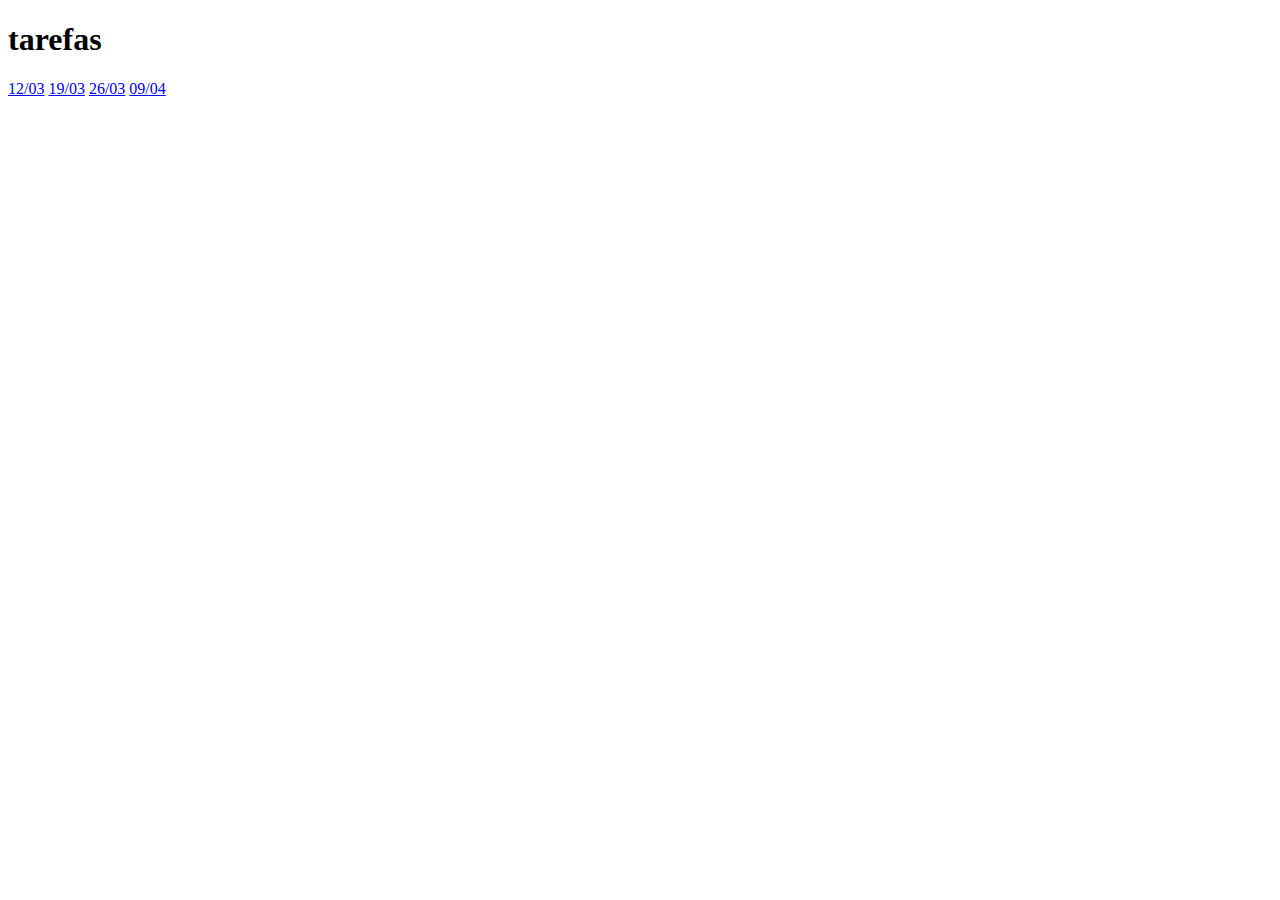
<file: index.html>
<!DOCTYPE html>
<html lang="en">
<head>
    <meta charset="UTF-8">
    <meta name="viewport" content="width=device-width, initial-scale=1.0">
    <title>links forum devops</title>
</head>
<body>
    <div class="box">
        <h1>tarefas</h1>
        <a href="./tarefa dia12/index.html">12/03</a>
        <a href="./tafrefa dia19/">19/03</a>
        <a href="./tarefa dia 26/index.html">26/03</a>
        <a href="./tarefa dia 09/index.html">09/04</a>
    </div>
</body>
</html>
</file>
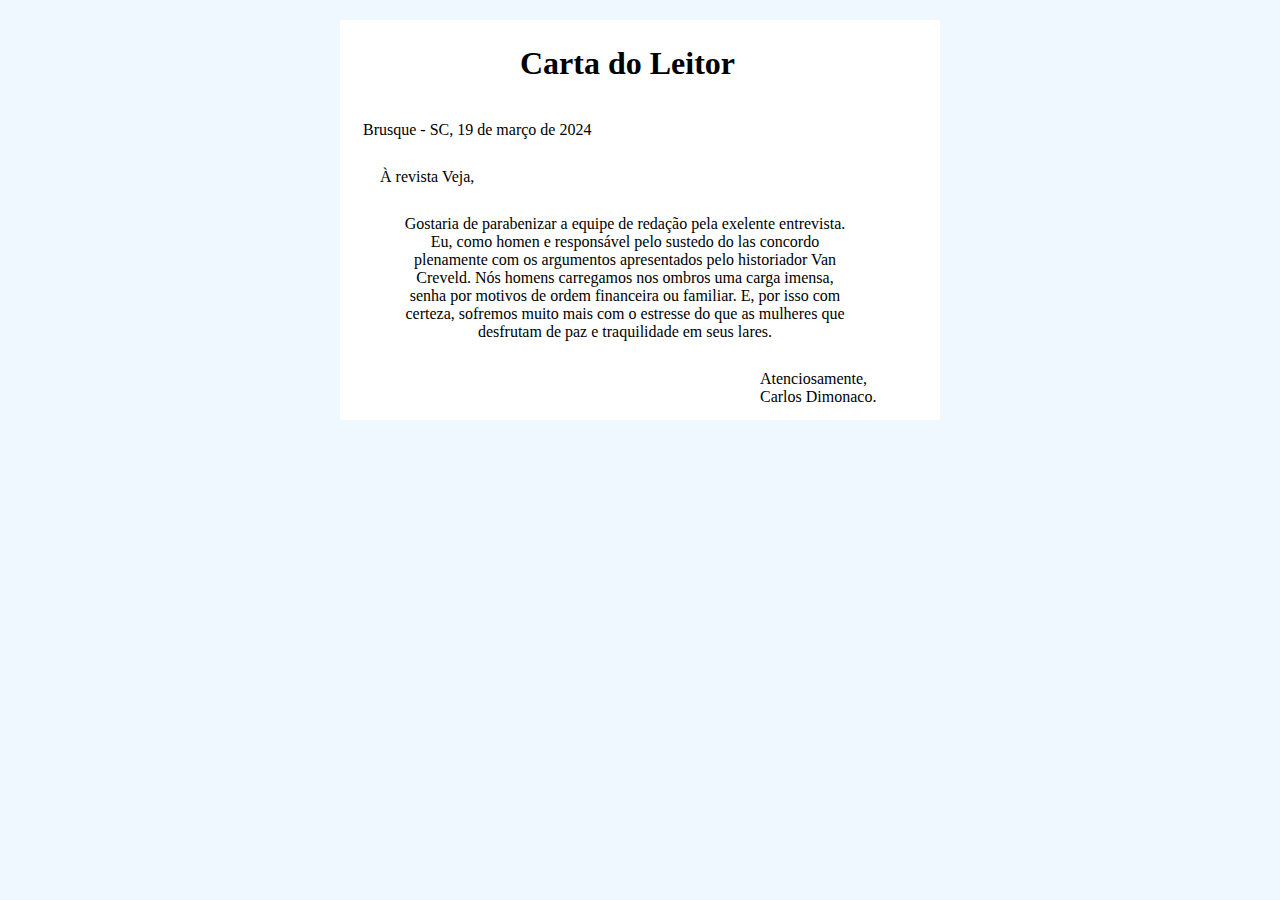
<file: tafrefa dia19/index.html>
<!DOCTYPE html>
<html lang="en">
<head>
    <meta charset="UTF-8">
    <meta name="viewport" content="width=device-width, initial-scale=1.0">
    <link rel="stylesheet" href="./style/style.css">
    <title>Carta</title>
</head>
<body style="display: flex;">
    <div class="carta">
        <h1>Carta do Leitor</h1>
        <p id="dados">Brusque - SC, 19 de março de 2024</p>
        <p id="int">À revista Veja,</p>
        <p id="corpo">Gostaria de parabenizar a equipe de redação pela exelente entrevista. Eu, como homen e responsável
             pelo sustedo do las concordo plenamente com os argumentos apresentados pelo historiador Van Creveld.
            Nós homens carregamos nos ombros uma carga imensa, senha por motivos de ordem financeira ou familiar.
            E, por isso com certeza, sofremos muito mais com o estresse do que as mulheres que desfrutam de paz e traquilidade em seus lares.</p>
        <p id="ass">Atenciosamente,<br>
            Carlos Dimonaco.
        </p>
    </div>
</body>
</html>
</file>
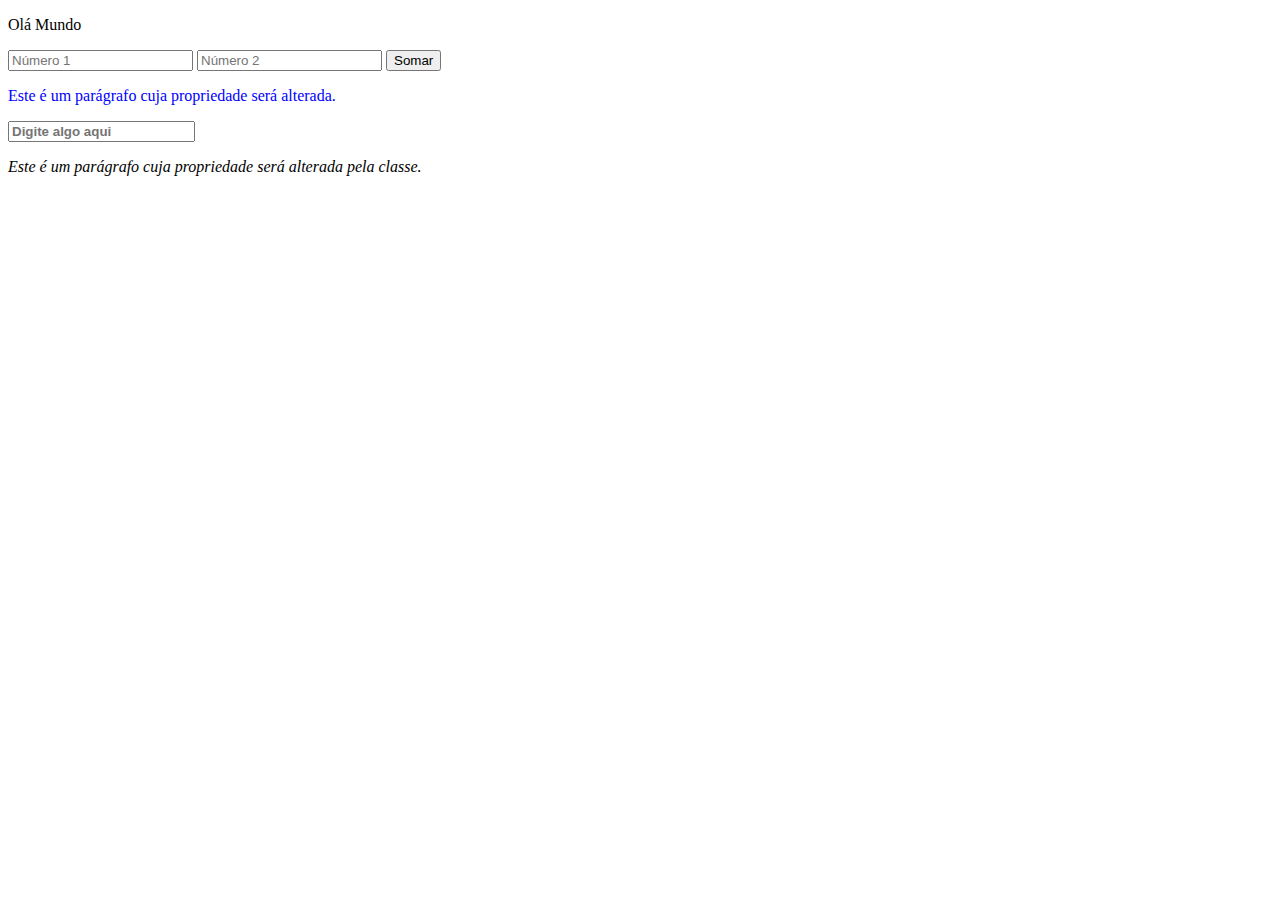
<file: tarefa dia 09/index.html>
<!DOCTYPE html>
<html lang="en">

<head>
    <meta charset="UTF-8">
    <meta name="viewport" content="width=device-width, initial-scale=1.0">
    <title>Title</title>
</head>

<body>

    <p id="helloMessage"></p>

    <input type="number" id="num1" placeholder="Número 1">
    <input type="number" id="num2" placeholder="Número 2">
    <button onclick="somaInteiros()">Somar</button>

    <p id="elementByID">Este é um parágrafo cuja propriedade será alterada.</p>


    <input type="text" name="elementByName" placeholder="Digite algo aqui">


    <p class="elementByClass">Este é um parágrafo cuja propriedade será alterada pela classe.</p>

    <script>
        document.getElementById("helloMessage").innerText = "Olá Mundo";

        function somaInteiros() {
            var num1 = parseInt(document.getElementById("num1").value);
            var num2 = parseInt(document.getElementById("num2").value);
            var resultado = num1 + num2;
            alert("A soma é: " + resultado);
        }

        document.getElementById("elementByID").style.color = "blue";

        var elementsByName = document.getElementsByName("elementByName");
        for (var i = 0; i < elementsByName.length; i++) {
            elementsByName[i].style.fontWeight = "bold";
        }

        var elementsByClass = document.getElementsByClassName("elementByClass");
        for (var i = 0; i < elementsByClass.length; i++) {
            elementsByClass[i].style.fontStyle = "italic";
        }
    </script>

</body>

</html>
</file>
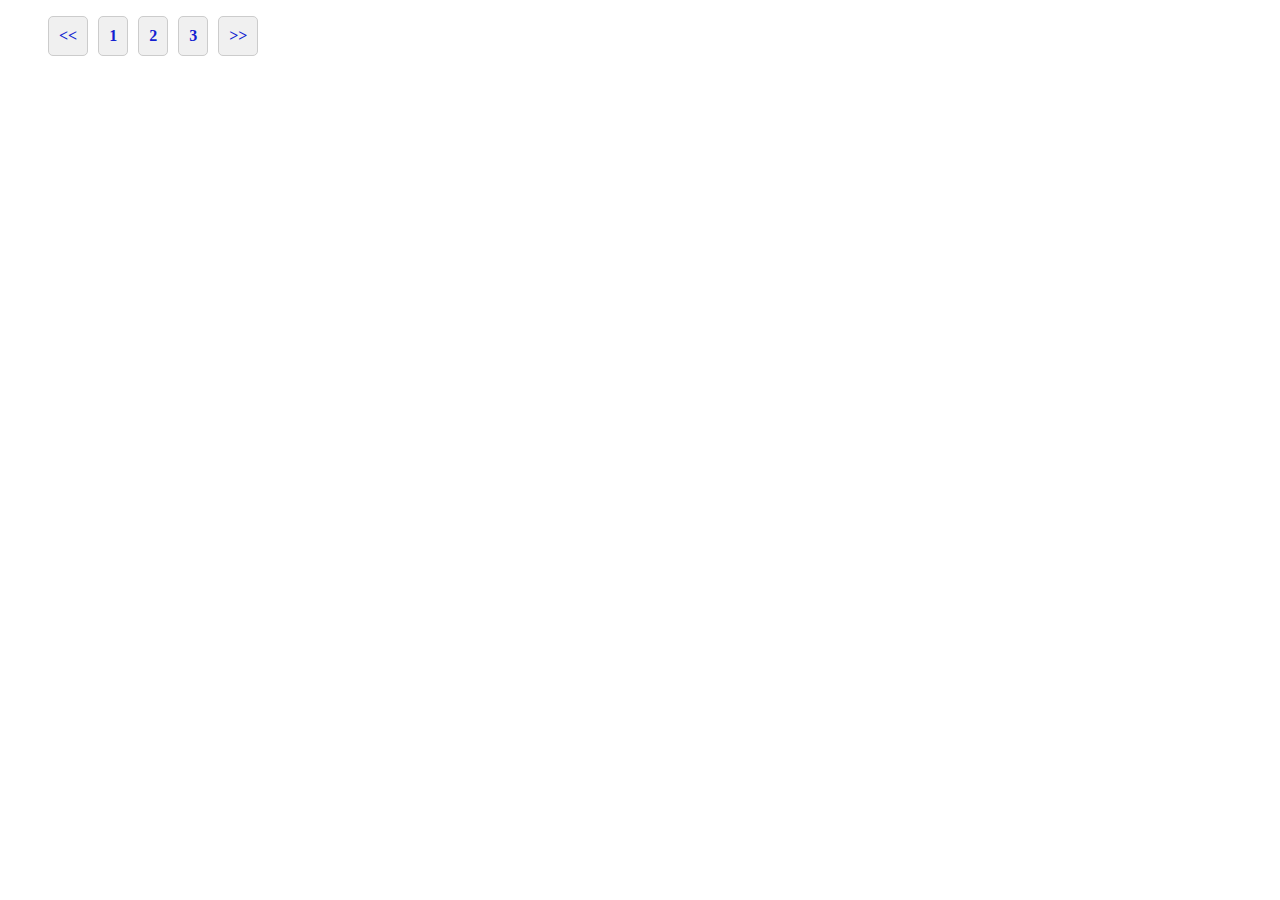
<file: tarefa dia 26/index.html>
<!DOCTYPE html>
<html lang="en">
<head>
    <meta charset="UTF-8">
    <meta name="viewport" content="width=device-width, initial-scale=1.0">
    <title>Paginação</title>
    <link rel="stylesheet" href="./style/style.css">
</head>
<body>
    <ul class="paginacao">
        <li><a href="#"><<</a></li>
        <li><a href="#">1</a></li>
        <li><a href="#">2</a></li>
        <li><a href="#">3</a></li>
        <li><a href="#">>></a></li>
    </ul>
</body>
</html>
</file>
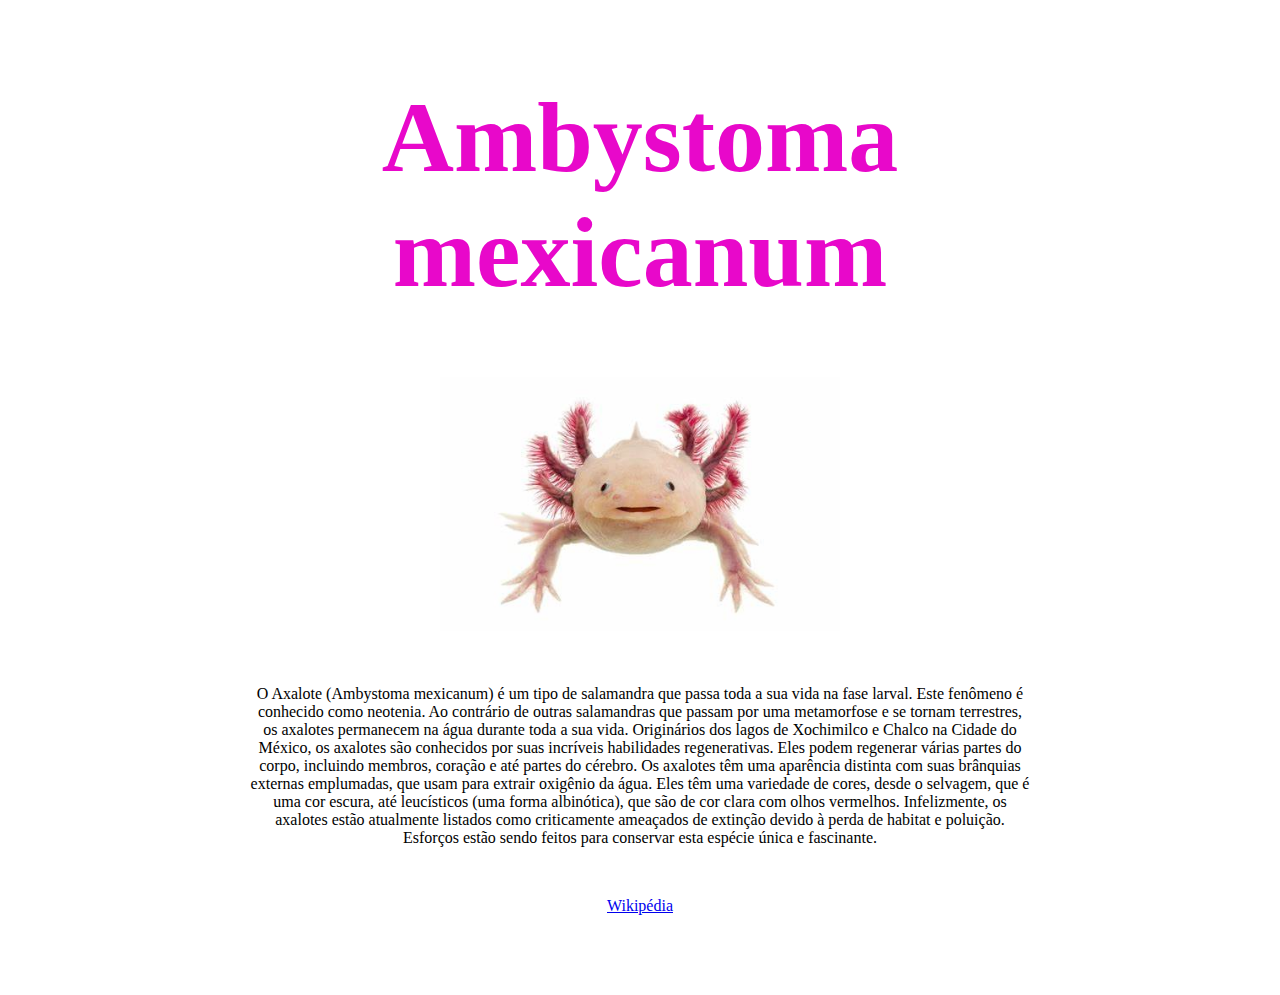
<file: tarefa dia12/index.html>
<!DOCTYPE html>
<html lang="en">
<head>
    <meta charset="UTF-8">
    <meta name="viewport" content="width=device-width, initial-scale=1.0">
    <title>Axalote</title>
</head>
<body style="text-align: center; margin: 80px 200px;">
    <h1 style="color: rgb(232, 8, 202); font-size: 100px;">Ambystoma mexicanum</h1>
    <img src="./img/axalote.jpeg" alt="Axalot imagem" width="400px">
    <p style="margin: 50px;">O Axalote (Ambystoma mexicanum) é um tipo de salamandra que passa toda a sua vida na fase larval. Este fenômeno é conhecido como neotenia. Ao contrário de outras salamandras que passam por uma metamorfose e se tornam terrestres, os axalotes permanecem na água durante toda a sua vida.
        Originários dos lagos de Xochimilco e Chalco na Cidade do México, os axalotes são conhecidos por suas incríveis habilidades regenerativas. Eles podem regenerar várias partes do corpo, incluindo membros, coração e até partes do cérebro.
        Os axalotes têm uma aparência distinta com suas brânquias externas emplumadas, que usam para extrair oxigênio da água. Eles têm uma variedade de cores, desde o selvagem, que é uma cor escura, até leucísticos (uma forma albinótica), que são de cor clara com olhos vermelhos.
        Infelizmente, os axalotes estão atualmente listados como criticamente ameaçados de extinção devido à perda de habitat e poluição. Esforços estão sendo feitos para conservar esta espécie única e fascinante.</p>
    <a href="https://pt.wikipedia.org/wiki/Ambystoma_mexicanum" target="_blank">Wikipédia</a>
</body>
</html>
</file>
<file: tafrefa dia19/style/style.css>
*{
    margin: 0;
    padding: 0;

}

body{
    display: flex;
    align-items: center;
    justify-content: center;
    background-color: aliceblue;
}
.carta{
    margin: 20px;
    width: 600px;
    height: 400px;
    background: rgb(255, 255, 255);
    display: flex;
    flex-direction: column;
    justify-content: space-around;
}
h1{
    margin: 10px 30%;
}

#dados{
    margin-left: 23px;
}
#int{
    margin-left: 40px;
}

#corpo{
    margin: 0 10%;
    width: 450px;
    text-align: center;
}

#ass{
    width: 120px;
    margin-left: 70%;
}
</file>
<file: tarefa dia 26/style/style.css>
/* styles.css */
.paginacao {
    list-style: none;
    display: flex;
    gap: 10px;
}

.paginacao li {
    border: solid  1px #ccc;
    padding: 10px;
    background-color: #f0f0f0;
    border-radius: 5px;
}

.paginacao li a {
    text-decoration: none;
    color: #333;
    font-weight: bold;
    color: #131fd1;
}

.paginacao li:hover{
    background-color: #33333364;
}
</file>
